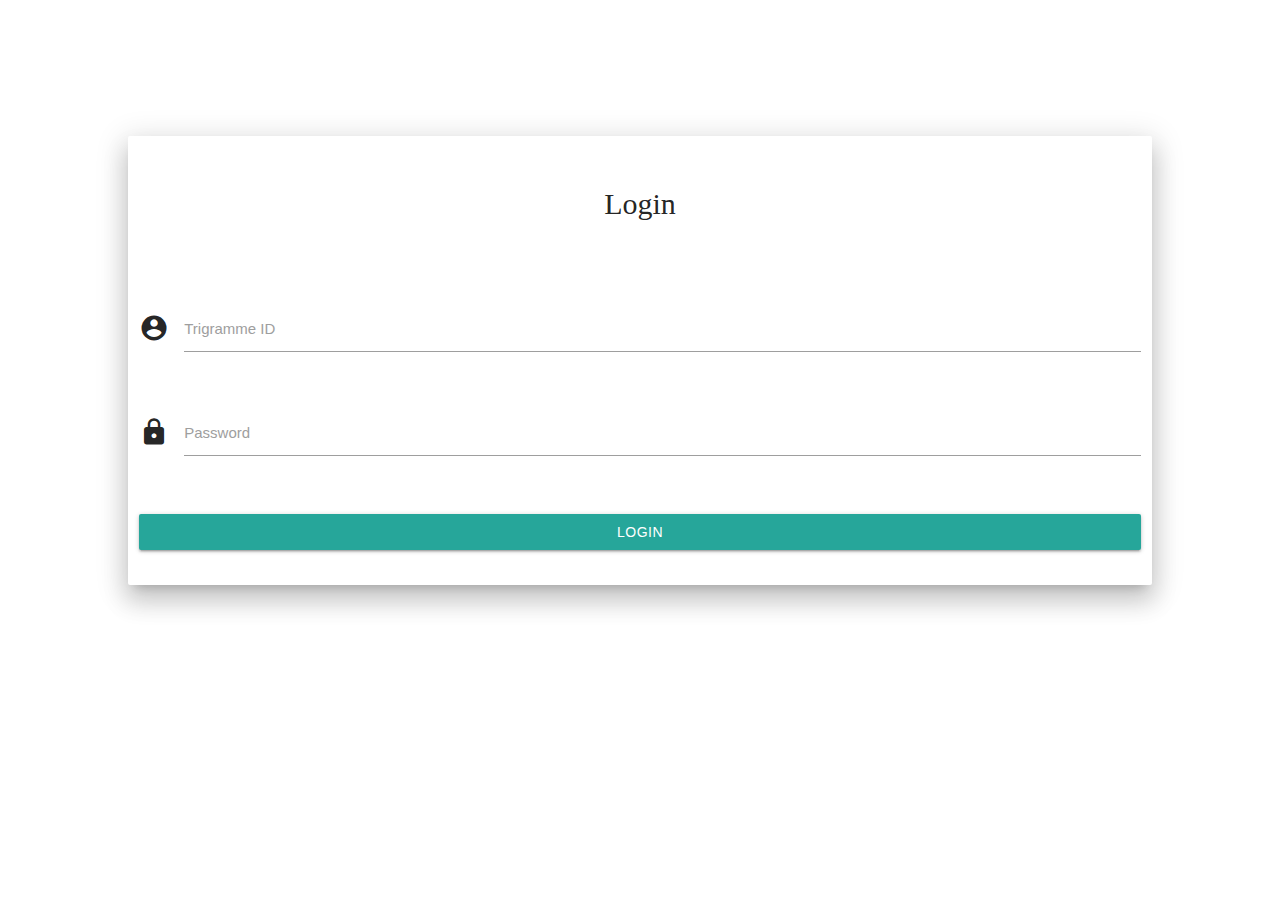
<file: index.html>
<!DOCTYPE html>
<html lang="en">
<head>
    <title>Projet .NET</title>
    <meta charset="UTF-8">
    <meta name="viewport" content="width=device-width, initial-scale=1.0">
    <link href="https://fonts.googleapis.com/icon?family=Material+Icons" rel="stylesheet">
    <link rel="stylesheet" href="https://cdnjs.cloudflare.com/ajax/libs/materialize/1.0.0/css/materialize.min.css">
    <script src="https://cdnjs.cloudflare.com/ajax/libs/materialize/1.0.0/js/materialize.min.js"></script>

    <link rel="stylesheet" type="text/css" href="res/css/index.css"/>
</head>
<body>

    <div id="content"></div> <!-- NE PAS SUPPRIMER C'EST IMPORTANT SINON MARCHE PLUS-->

    <div id="modalAddProject" class="modal">
        <div class="modal-content">
            <h4>Ajouter un nouveau projet</h4>
            <div class="row">
                <form class="col s12">
                    <div class="row">
                        <div class="input-field col s6" id="selectuserdiv">
                            <select id="selectuser">

                            </select>
                            <label for="selectuser">User</label>
                        </div>
                        <div class="input-field col s6">
                            <input id="inputaddnom" type="text" class="validate">
                            <label for="inputaddnom">Nom</label>
                        </div>
                    </div>
                </form>
                <div class="modal-footer">
                    <button onclick="indexController.addProject()" class="waves-effect waves-green btn-flat" id="btnValidAdd">Valider</button>
                </div>
            </div>
        </div>
    </div>

    <div id="modalEditProject" class="modal">
        <div class="modal-content">
            <h4>Modifier</h4>
            <div class="row">
                <form class="col s12">
                    <div class="row">
                        <div class="input-field col s6">
                            <input id="inputnom" type="text" class="validate">
                            <label for="inputnom">Nom</label>
                        </div>
                    </div>
                </form>
                <div class="modal-footer">
                    <button onclick="indexController.editProject()" class="waves-effect waves-green btn-flat" id="btnValidEdit">Valider</button>
                </div>
            </div>
        </div>
    </div>

    <div id="modalDeleteProject" class="modal">
        <div class="modal-content">
            <h4>Supprimer</h4>
            <div class="row">
                <h5>Etes vous sur de vouloir supprimer ce projet et tous les éléments liés ?</h5>
                <div class="modal-footer">
                    <button onclick="indexController.deleteProject()" class="modal-close waves-effect waves-green btn-flat" id="btnValidDelete">Oui</button>
                </div>
            </div>
        </div>
    </div>

    <div id="modalAddExigence" class="modal">
        <div class="modal-content">
            <h4>Ajouter une exigence</h4>
            <div class="row">
                <form class="col s12">
                    <div class="row">
                        <div class="input-field col s12">
                            <textarea id="inputaddexigencedescription" class="materialize-textarea"></textarea>
                            <label for="inputaddexigencedescription">Description</label>
                        </div>
                        <div class="input-field col s6" id="selectexigence">
                            <h5>Fonctionnel</h5>
                            <p><label><input id="cbaddfonctionnel" name="checkbox" type="checkbox"/><span></span></label></p>
                        </div>
                        <div class="input-field col s6" id="typeexigence">
                            <select id="selectexigencetype"><!-- disabled -->
                                <option value="Données">Données</option>
                                <option value="Performances">Performances</option>
                                <option value="Interface utilisateur">Interface</option>
                                <option value="Qualité">Qualité</option>
                                <option value="Services">Services</option>
                            </select>
                            <label for="selectexigencetype">Type</label>
                        </div>
                    </div>
                </form>
                <div class="modal-footer">
                    <button onclick="exigencesController.addExigences()" class="waves-effect waves-green btn-flat" id="btnValidAddExigence">Valider</button>
                </div>
            </div>
        </div>
    </div>

    <div id="modalEditExigence" class="modal">
        <div class="modal-content">
            <h4>Modifier</h4>
            <div class="row">
                <form class="col s12">
                    <div class="row">
                        <div class="input-field col s12">
                            <textarea id="inputeditexigencedescription" class="materialize-textarea"></textarea>
                            <label for="inputeditexigencedescription">Description</label>
                        </div>
                        <div class="input-field col s6" id="editexigence">
                            <h5>Fonctionnel</h5>
                            <p><label><input id="cbeditfonctionnel" name="checkbox2" type="checkbox" /><span></span></label></p>
                        </div>
                        <div class="input-field col s6" id="typeexigenceedit">
                            <select id="editexigencetype"><!-- disabled -->
                                <option value="Données">Données</option>
                                <option value="Performances">Performances</option>
                                <option value="Interface utilisateur">Interface</option>
                                <option value="Qualité">Qualité</option>
                                <option value="Services">Services</option>
                            </select>
                            <label for="editexigencetype">Type</label>
                        </div>
                    </div>
                </form>
                <div class="modal-footer">
                    <button onclick="exigencesController.editExigence()" class="waves-effect waves-green btn-flat" id="btnValidEditExigence">Valider</button>
                </div>
            </div>
        </div>
    </div>

    <div id="modalDeleteExigence" class="modal">
        <div class="modal-content">
            <h4>Supprimer</h4>
            <div class="row">
                <h5>Etes vous sur de vouloir supprimer cette exigence et tous les éléments liés ?</h5>
                <div class="modal-footer">
                    <button onclick="exigencesController.deleteExigence()" class="modal-close waves-effect waves-green btn-flat" id="btnValidDeleteExigence">Oui</button>
                </div>
            </div>
        </div>
    </div>

    <div id="modalAddTache" class="modal">
        <div class="modal-content">
            <h4>Ajouter une nouvelle tache</h4>
            <div class="row">
                <form class="col s12">
                    <div class="row">
                        <div class="input-field col s6">
                            <input id="inputaddlibelle" type="text" class="validate">
                            <label for="inputaddlibelle">Libelle</label>
                        </div>
                        <div class="input-field col s6">
                            <input id="inputaddcharge" type="number" class="validate">
                            <label for="inputaddcharge">Charge(nombre de jours)</label>
                        </div>
                        <div class="input-field col s12">
                            <textarea id="inputadddescription" class="materialize-textarea"></textarea>
                            <label for="inputadddescription">Description</label>
                        </div>
                        <div class="input_field col s6">
                            <label>Date de debut theorique</label>
                            <input id="datetheoriqueadd" type="text" class="datepicker">
                        </div>
                        <div class="input_field col s6">
                            <label>Date de debut reelle</label>
                            <input id="datereelleadd" type="text" class="datepicker">
                        </div>
                        <div class="input-field col s12" id="typetacheadd">
                            <select id="addtachecombobox"><!-- disabled -->

                            </select>
                            <label for="addtachecombobox">Tache Liée</label>
                        </div>
                    </div>
                </form>
                <div class="modal-footer">
                    <button onclick="window.tacheController.addTache()" class="waves-effect waves-green btn-flat" id="btnValidAddTache">Valider</button>
                </div>
            </div>
        </div>
    </div>

    <div id="modalEditTache" class="modal">
        <div class="modal-content">
            <h4>Editer cette tache</h4>
            <div class="row">
                <form class="col s12">
                    <div class="row">
                        <div class="input-field col s6">
                            <input id="inputeditlibelle" type="text" class="validate">
                            <label for="inputeditlibelle">Libelle</label>
                        </div>
                        <div class="input-field col s6">
                            <input id="inputeditcharge" type="number" class="validate">
                            <label for="inputeditcharge">Charge(nombre de jours)</label>
                        </div>
                        <div class="input-field col s12">
                            <textarea id="inputeditdescription" class="materialize-textarea"></textarea>
                            <label for="inputeditdescription">Description</label>
                        </div>
                        <div class="input_field col s6">
                            <label>Date de debut theorique</label>
                            <input id="datetheoriqueedit" type="text" class="datepicker">
                        </div>
                        <div class="input_field col s6">
                            <label>Date de debut reelle</label>
                            <input id="datereelleedit" type="text" class="datepicker">
                        </div>
                    </div>
                </form>
                <div class="modal-footer">
                    <button onclick="tacheController.editTache()" class="waves-effect waves-green btn-flat" id="btnValidEditTache">Valider</button>
                </div>
            </div>
        </div>
    </div>

    <div id="modalDeleteTache" class="modal">
        <div class="modal-content">
            <h4>Supprimer</h4>
            <div class="row">
                <h5>Etes vous sur de vouloir supprimer cette tache?</h5>
                <div class="modal-footer">
                    <button onclick="tacheController.deleteTache()" class="modal-close waves-effect waves-green btn-flat" id="btnValidDeleteTache">Oui</button>
                </div>
            </div>
        </div>
    </div>

    <div id="modalAddJalon" class="modal">
        <div class="modal-content">
            <h4>Ajouter un nouveau jalon</h4>
            <div class="row">
                <form class="col s12">
                    <div class="row">
                        <div class="input-field col s12">
                            <input id="inputaddlibellejalon" type="text" class="validate">
                            <label for="inputaddlibellejalon">Libelle</label>
                        </div>
                        <div class="input_field col s6">
                            <label>Date de livraison prevue</label>
                            <input id="dateprevueaddjalon" type="text" class="datepicker">
                        </div>
                        <div class="input_field col s6">
                            <label>Date de livraison reelle</label>
                            <input id="datereelleaddjalon" type="text" class="datepicker">
                        </div>
                    </div>
                </form>
                <div class="modal-footer">
                    <button onclick="jalonController.addJalon()" class="waves-effect waves-green btn-flat" id="btnValidAddJalon">Valider</button>
                </div>
            </div>
        </div>
    </div>

    <div id="modalEditJalon" class="modal">
        <div class="modal-content">
            <h4>Editer ce jalon</h4>
            <div class="row">
                <form class="col s12">
                    <div class="row">
                        <div class="input-field col s12">
                            <input id="inputeditlibellejalon" type="text" class="validate">
                            <label for="inputeditlibellejalon">Libelle</label>
                        </div>
                        <div class="input_field col s6">
                            <label>Date de livraison prevue</label>
                            <input id="dateprevueeditjalon" type="text" class="datepicker">
                        </div>
                    </div>
                </form>
                <div class="modal-footer">
                    <button onclick="jalonController.editJalon()" class="waves-effect waves-green btn-flat" id="btnValidEditJalon">Valider</button>
                </div>
            </div>
        </div>
    </div>

    <div id="modalDeleteJalon" class="modal">
        <div class="modal-content">
            <h4>Supprimer</h4>
            <div class="row">
                <h5>Etes vous sur de vouloir supprimer ce jalon?</h5>
                <div class="modal-footer">
                    <button onclick="jalonController.deleteJalon()" class="modal-close waves-effect waves-green btn-flat" id="btnValidDeleteJalon">Oui</button>
                </div>
            </div>
        </div>
    </div>


    <script type="application/ecmascript" src="app/tools.js"></script>
    <script type="application/ecmascript" src="app/services/jalonapi.js"></script>
    <script type="application/ecmascript" src="app/services/tacheapi.js"></script>
    <script type="application/ecmascript" src="app/services/exigenceapi.js"></script>
    <script type="application/ecmascript" src="app/services/userapi.js"></script>
    <script type="application/ecmascript" src="app/services/projectapi.js"></script>
    <script type="application/ecmascript" src="app/services/liaisonapi.js"></script>
    <script type="application/ecmascript" src="app/model/classes.js"></script>
    <script type="application/ecmascript" src="app/model/modelJalon.js"></script>
    <script type="application/ecmascript" src="app/model/modelTache.js"></script>
    <script type="application/ecmascript" src="app/model/modelExigence.js"></script>
    <script type="application/ecmascript" src="app/model/modelUser.js"></script>
    <script type="application/ecmascript" src="app/model/modelProject.js"></script>
    <script type="application/ecmascript" src="app/model/modelLiaison.js"></script>
    <script type="application/ecmascript" src="app/controllers/basecontroller.js"></script>
    <script>navigate("login")</script>
</body>
</html>
</file>
<file: res/css/index.css>
#cardsindex {
    width: 90%; !important;
    height: 90%; !important;
}
#modalAddTache { width: 75% !important ; height: 75% !important ; }
#modalEditTache { width: 75% !important ; height: 75% !important ; }
#modalAddJalon { width: 75% !important ; height: 75% !important ; }
#modalEditJalon { width: 75% !important ; height: 75% !important ; }
</file>
